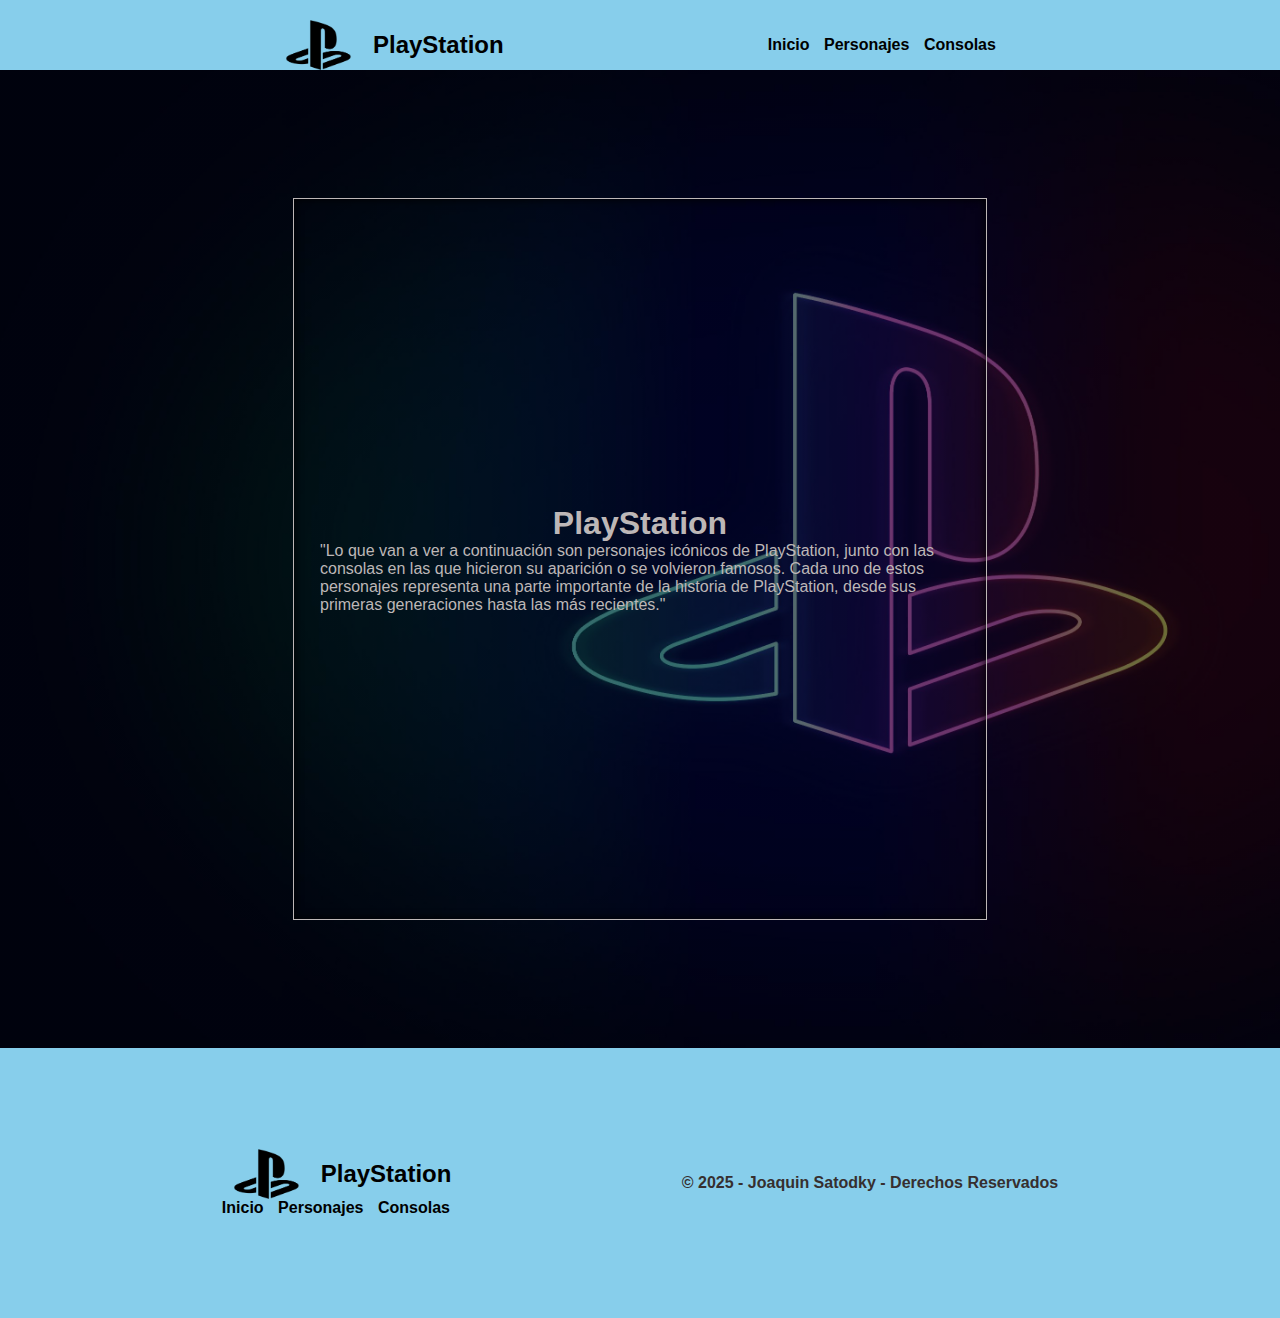
<file: index.html>
<!DOCTYPE html>
<html lang="en">

<head>
    <meta charset="UTF-8">
    <meta name="viewport" content="width=device-width, initial-scale=1.0">

    <link rel="stylesheet" href="InicioPLay.css">
    <title>PlayStation</title>
    <style>
        body {
            font-family: sans-serif;
        }

        .contenedor {
            border: solid 1px;
            height: 80vh;
            margin: 10% auto;
            width: 50vw;
            color: rgb(189, 183, 183);


            display: flex;
            flex-direction: column;
            justify-content: center;
            align-items: center;
            padding: 0 2%;
            box-shadow: 0 0 10px black inset;
        }

        main {
            background-image: linear-gradient(rgba(0, 0, 0, 0.568), rgba(0, 0, 0, 0.575)),
                url(Imagenesplay/logooooo.jpg);
            background-repeat: no-repeat;
            background-size: cover;
        }
    </style>
</head>

<body>
    <header>
        <a href="index.html" class="logo">
            <img src="Imagenesplay/PlayStation-Logo.png" alt="logo de la compañia">
            <h2 class="playsation">PlayStation</h2>
        </a>
        <nav>
            <a href="index.html" class="nav-link">Inicio</a>
                <a href="Personajes.html" class="nav-link">Personajes</a>
                <a href="Consola.html" class="nav-link">Consolas</a>
        </nav>
    </header>

    <main>

        <div class="contenedor">
            <h1>PlayStation</h1>
            <p>"Lo que van a ver a continuación son personajes icónicos de PlayStation, junto con las consolas en las
                que hicieron su aparición o se volvieron famosos. Cada uno de estos personajes representa una parte
                importante de la historia de PlayStation, desde sus primeras generaciones hasta las más recientes."</p>
        </div>
    </main>
    <footer>
        
        <div class="foterqsy">
            <a href="index.html" class="logo">
                <img src="Imagenesplay/PlayStation-Logo.png" alt="logo de la compañia">
                <h2 class="playsation">PlayStation</h2>
            </a>
            <nav>
                <a href="index.html" class="nav-link">Inicio</a>
                <a href="Personajes.html" class="nav-link">Personajes</a>
                <a href="Consola.html" class="nav-link">Consolas</a>
            </nav>

        </div>

        <div class="cajafooter">
            <p>&copy 2025 - Joaquin Satodky -  Derechos Reservados
            </p>
        </div>

    </footer>
</body>

</html>
</file>
<file: InicioPLay.css>
*{
   padding: 0%;
   margin: 0%;
   box-sizing: 0px;
}

body {
    font-family: sans-serif;
    margin: 0;
    height: 100vh;
    display: grid;
    grid-template-rows: 70px 1fr 50px;

}

a {
    text-decoration: none;
    color: black;
}

header {
    display: flex;
    height: 70px;
    background-color: skyblue;
    justify-content: space-evenly;
    align-items: center;

    padding: 10px;
}

.logo{
   
    display: flex;
    align-items: center;
}

.logo img{
    height: 50px;
    margin-right: 10px;
}


nav a {
    font-weight: 600;
    padding-right: 10px;
}

nav a:hover {
    color: white;
}

footer {
    color: white;
    background-color: skyblue;
    font-family: sans-serif;
    height: 30vh;
    
    display: flex;
    justify-content: space-evenly;
    align-items: center;

}

.cajafooter p{
    color: rgb(54, 47, 47);
    font-weight: 600;
}

@media(width<600px){
    footer{
        flex-direction: column;
      
    }
    
footer nav{
    margin-top: 20px;
}
nav{
    display: flex;
    flex-direction: column;
    align-items: center;
}
    
}
</file>
